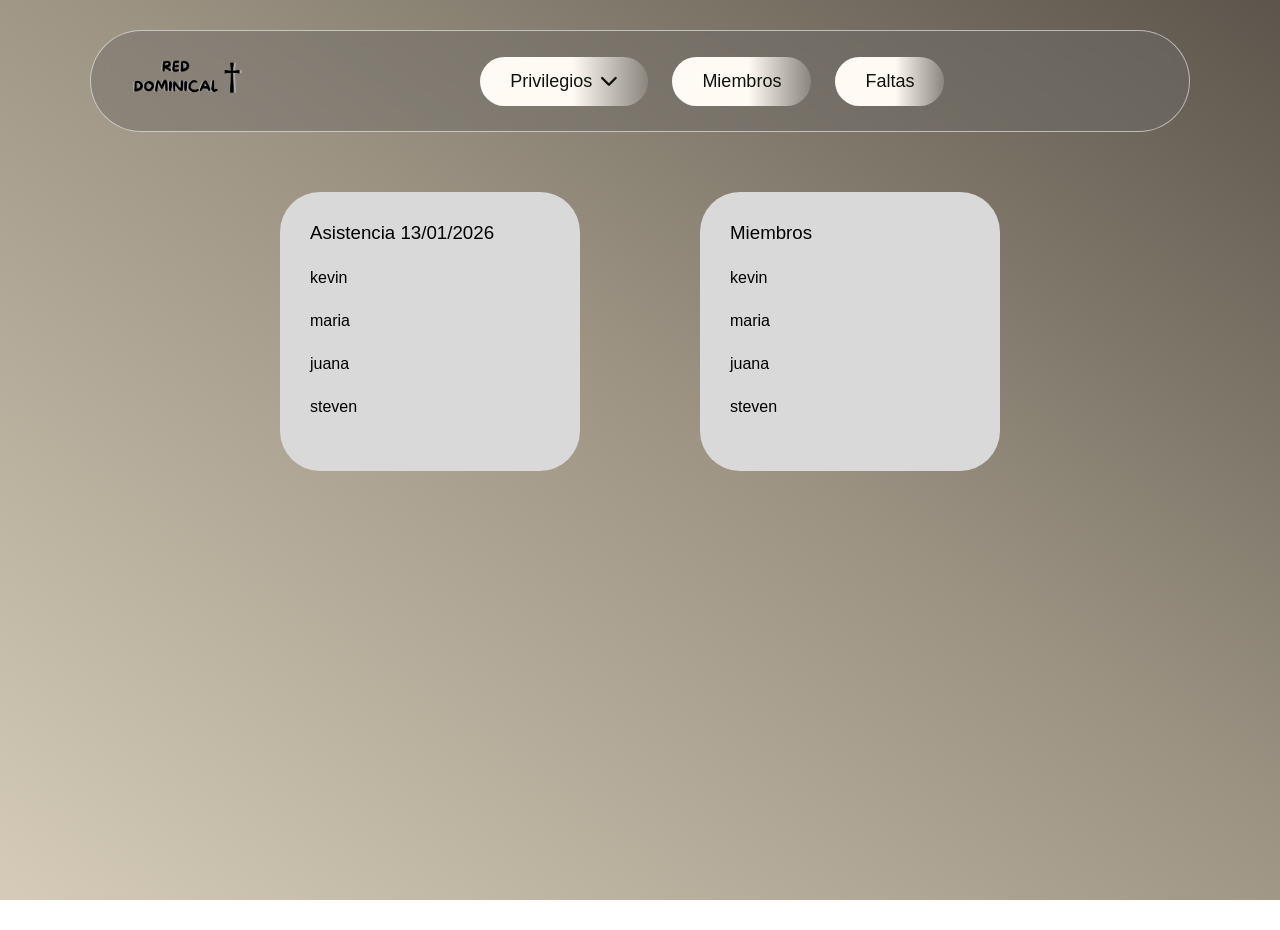
<file: docs/index.html>
<!doctype html>
<html lang="es">
  <head>
    <meta charset="UTF-8" />
    <meta name="viewport" content="width=device-width, initial-scale=1.0" />
    <title>Inicio</title>

    <link rel="stylesheet" href="static/css/style.css" />
    <link
      rel="stylesheet"
      href="https://cdnjs.cloudflare.com/ajax/libs/font-awesome/6.5.2/css/all.min.css"
    />
  </head>
  <body>
    <div class="burbuja">
  <div class="logo-container">
    <a href="index.html">
      <img
        src="/static/img/1-removebg-preview.png"
        alt="Red Dominical"
        class="img-logo"
      />
    </a>
  </div>

  <nav class="menu">
    <a href="Miembros.html" class="boton-menu">Miembros</a>
    <a href="Faltas.html" class="boton-menu">Faltas</a>

    <div class="dropdown-privilegios">
      <button type="button" class="boton-menu btn-privilegios">
        Privilegios <i class="fa-solid fa-chevron-down"></i>
      </button>

      <div class="lista-privilegios">
        <a href="Musicos.html" class="boton-menu item-privilegio">Musicos</a>
        <a href="#" class="boton-menu item-privilegio">Pastores</a>
        <a href="#" class="boton-menu item-privilegio">Diaconisas</a>
      </div>
    </div>
  </nav>
</div>

    <!---CONTENEDOR TARJETAS-->
    <div class="contenedor-tarjetas">
      <a href="Asistencia.html" class="enlace-tarjeta">
        <div class="tarjeta">
          <h3>Asistencia 13/01/2026</h3>
          <ul class="lista-nombres">
            <li>kevin</li>
            <li>maria</li>
            <li>juana</li>
            <li>steven</li>
          </ul>
        </div>
      </a>

      <!--CONTENEDOR INVITADOS-->
      <a href="Miembros.html" class="enlace-tarjeta">
        <div class="tarjeta">
          <h3>Miembros</h3>
          <ul class="lista-nombres">
            <li>kevin</li>
            <li>maria</li>
            <li>juana</li>
            <li>steven</li>
          </ul>
        </div>
      </a>
    </div>
  </body>
</html>
</file>
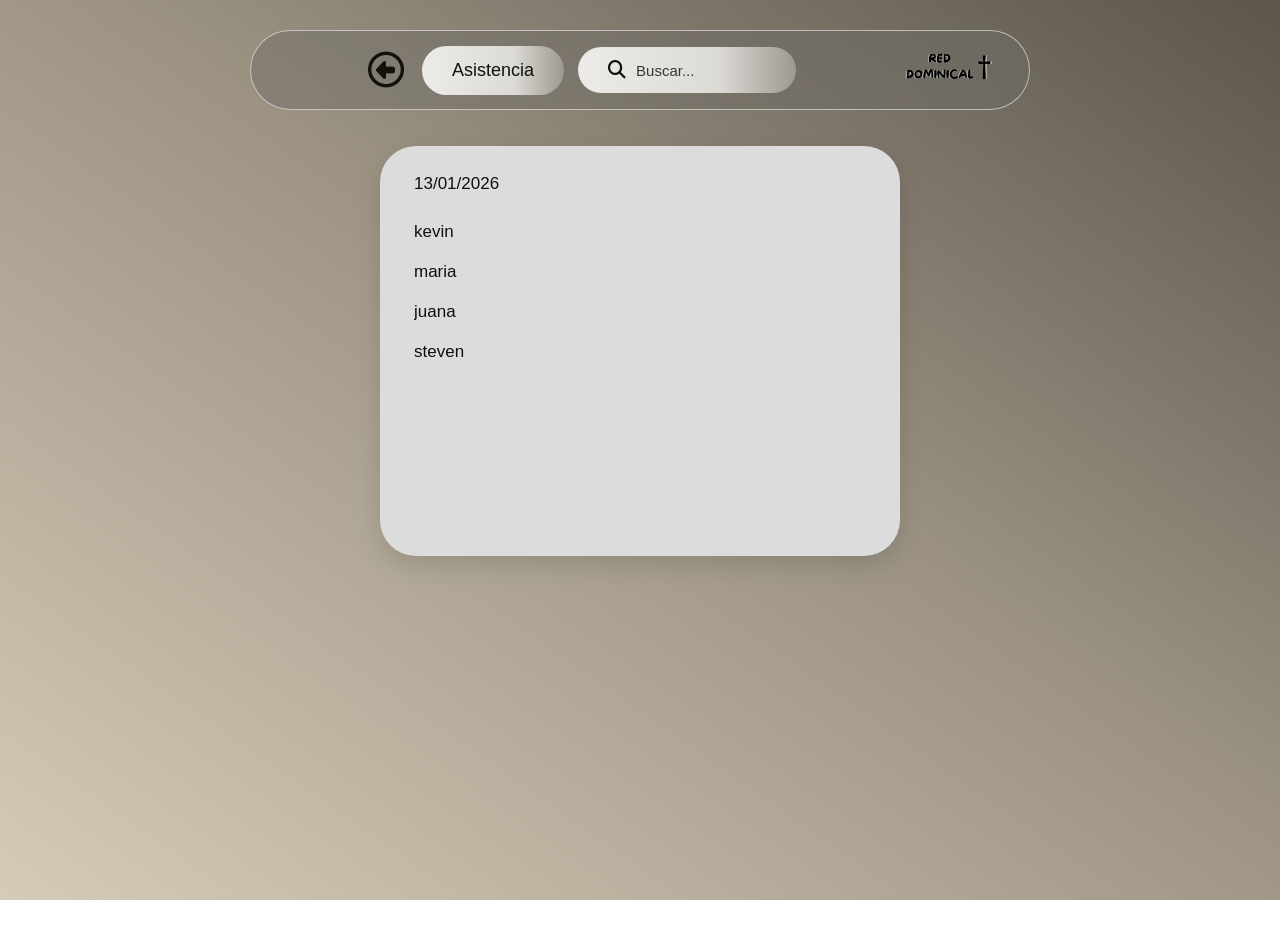
<file: docs/Asistencia.html>
<!doctype html>
<html lang="es">
  <head>
    <meta charset="UTF-8" />
    <meta name="viewport" content="width=device-width, initial-scale=1.0" />
    <title>Asistencia</title>

    <link rel="stylesheet" href="static/css/style.css" />
    <link
      rel="stylesheet"
      href="https://cdnjs.cloudflare.com/ajax/libs/font-awesome/6.5.2/css/all.min.css"
    />
  </head>
  <body class="vista-asistencia">
    <div class="burbuja burbuja-asistencia">
      <div class="logo-container">
        <img
          src="static/img/1-removebg-preview.png"
          alt="Red Dominical"
          class="img-logo"
        />
      </div>

      <div class="menu">
        <a href="index.html" class="icono-volver" aria-label="Regresar">
          <i class="fa-sharp fa-regular fa-circle-left"></i>
        </a>

        <a href="Asistencia.html" class="boton-menu">Asistencia</a>

        <div class="boton-menu buscador-menu">
          <i class="fa-solid fa-magnifying-glass"></i>
          <input
            type="search"
            class="input-buscar"
            placeholder="Buscar..."
            aria-label="Buscar"
          />
        </div>
      </div>
    </div>

    <div class="area-asistencia">
      <div class="panel-asistencia">
        <p class="fecha-asistencia">13/01/2026</p>

        <div class="scroll-nombres">
          <ul class="lista-asistencia">
            <li>kevin</li>
            <li>maria</li>
            <li>juana</li>
            <li>steven</li>
          </ul>
        </div>
      </div>
</file>
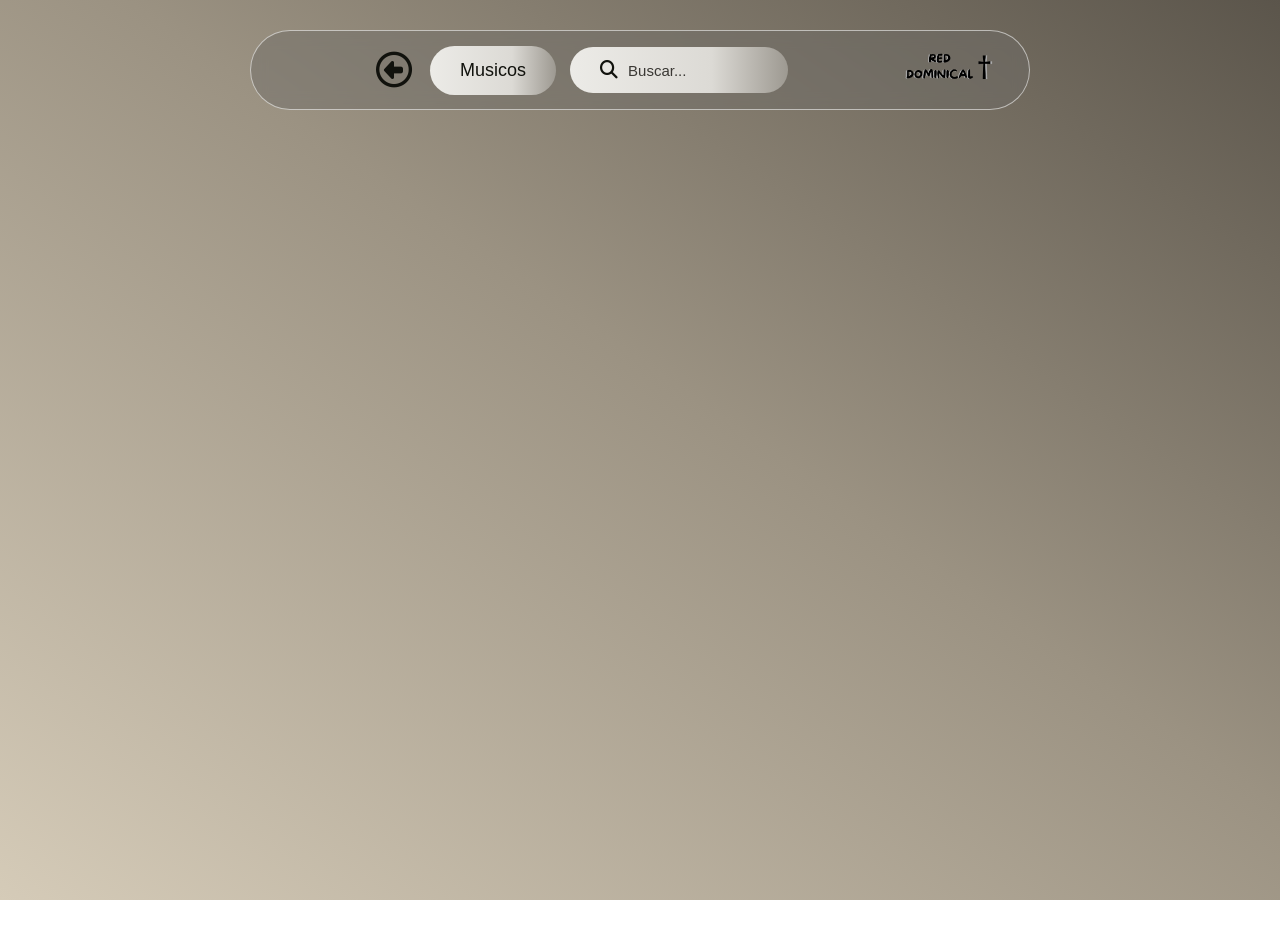
<file: docs/Musicos.html>
<!doctype html>
<html lang="es">
  <head>
    <meta charset="UTF-8" />
    <meta name="viewport" content="width=device-width, initial-scale=1.0" />
    <title>Musicos</title>

    <link rel="stylesheet" href="../static/css/style.css" />
    <link
      rel="stylesheet"
      href="https://cdnjs.cloudflare.com/ajax/libs/font-awesome/6.5.2/css/all.min.css"
    />
  </head>
  <body class="lista-Musicos">
    <div class="burbuja burbuja-asistencia">
      <div class="logo-container">
        <a href="index.html">
          <img
            src="../static/img/1-removebg-preview.png"
            alt="Red Dominical"
            class="img-logo"
          />
        </a>
      </div>

      <div class="menu">
        <a href="index.html" class="icono-volver" aria-label="Regresar">
          <i class="fa-sharp fa-regular fa-circle-left"></i>
        </a>

        <a href="Musicos.html" class="boton-menu">Musicos</a>

        <div class="boton-menu buscador-menu">
          <i class="fa-solid fa-magnifying-glass"></i>
          <input
            type="search"
            class="input-buscar"
            placeholder="Buscar..."
            aria-label="Buscar"
          />
        </div>
      </div>
    </div>

    
  </body>
</html>
</file>
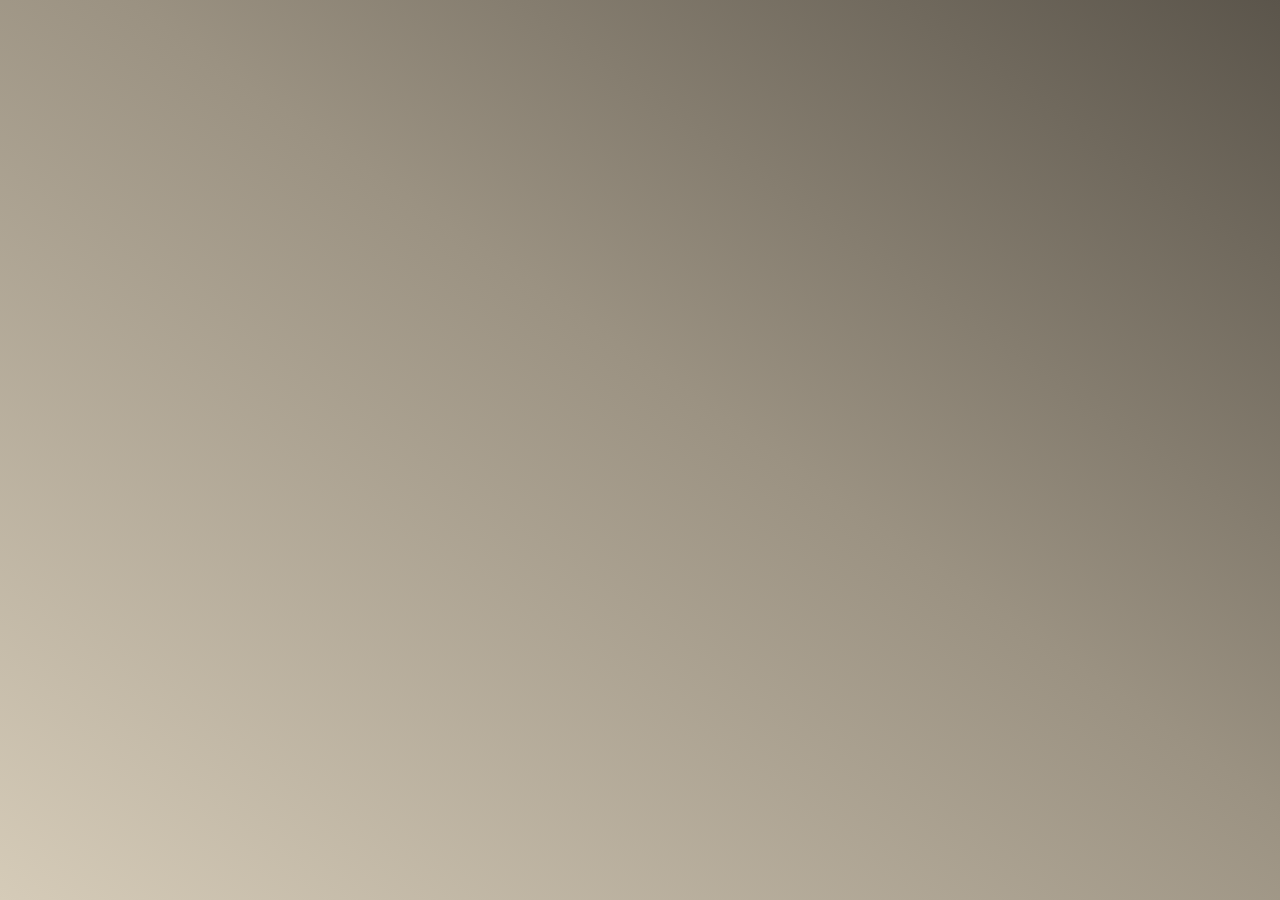
<file: templates/Miembros-Nuevos.html>
<!DOCTYPE html>
<html lang="es">
<head>
    <meta charset="UTF-8">
    <meta name="viewport" content="width=device-width, initial-scale=1.0">
    <title>Miembros nuevos</title>

    <link rel="stylesheet" href="../static/css/style.css" />
    <link
      rel="stylesheet"
      href="https://cdnjs.cloudflare.com/ajax/libs/font-awesome/6.5.2/css/all.min.css"
    />
</head>
<body>
    
</body>
</html>
</file>
<file: docs/static/css/style.css>
/* Reset básico: quita márgenes y rellenos por defecto y hace que padding/border no agranden el tamaño total */
* {
  margin: 0;
  padding: 0;
  box-sizing: border-box;
}

/* Fondo degradado diagonal fijo en toda la pantalla y tipografía base */
body {
  min-height: 100vh;
  background: linear-gradient(35deg, #d5cbb8 0%, #9b9282 55%, #5b554b 100%);
  background-attachment: fixed;
  font-family: sans-serif;
}

/* Contenedor principal de las tarjetas en Inicio, centradas y separadas horizontalmente */
.contenedor-tarjetas {
  display: flex;
  justify-content: center;
  gap: 120px;
  margin-top: 60px;
}

/* Tarjeta gris redondeada de Inicio */
.tarjeta {
  background-color: #d9d9d9;
  width: 300px;
  padding: 30px;
  border-radius: 40px;
}

/* Título dentro de cada tarjeta */
.tarjeta h3 {
  margin-bottom: 25px;
  font-weight: normal;
}

/* Lista sin viñetas dentro de las tarjetas */
.lista-nombres {
  list-style: none;
}

/* Separación vertical entre cada nombre de la lista */
.lista-nombres li {
  margin-bottom: 25px;
}

/* Enlace que envuelve la tarjeta completa y sube ligeramente al pasar el cursor */
.enlace-tarjeta {
  display: block;
  text-decoration: none;
  color: inherit;
  transition: transform 0.2s ease;
}

.enlace-tarjeta:hover {
  transform: translateY(-4px);
}

/* ==================== NAVBAR PRINCIPAL ==================== */

/* Barra tipo burbuja translúcida con efecto cristal (blur) y bordes redondeados */
.burbuja {
  max-width: 1100px;
  margin: 30px auto 0;
  padding: 16px 36px;
  background-color: rgba(110, 108, 102, 0.45);
  backdrop-filter: blur(8px);
  border: 1px solid rgba(255, 255, 255, 0.55);
  border-radius: 999px;
  display: flex;
  align-items: center;
  justify-content: space-between;
  gap: 24px;
}

/* Tamaño del logo en el navbar principal */
.img-logo {
  height: 68px;
  width: auto;
  display: block;
}

/* Fila de botones del menú */
.menu {
  display: flex;
  align-items: center;
  gap: 24px;
}

.burbuja .menu {
  flex: 1;
  justify-content: center;
}

/* Botón tipo píldora con degradado claro a gris */
.boton-menu {
  text-decoration: none;
  color: #11120d;
  background: linear-gradient(90deg, #fffbf4 0%, #fffbf4 55%, #8a867e 100%);
  padding: 16px 42px;
  border-radius: 999px;
  font-size: 20px;
  font-weight: 500;
  transition:
    transform 0.2s ease,
    opacity 0.2s ease;
}

/* Pequeño levantamiento al pasar el ratón por el botón */
.boton-menu:hover {
  transform: translateY(-2px);
  opacity: 0.95;
}

/* ==================== NAVBAR DE ASISTENCIA ==================== */

/* Versión más angosta de la burbuja para la vista de Asistencia */
.burbuja-asistencia {
  max-width: 780px;
  padding: 12px 32px;
  gap: 20px;
}

/* Invierte el orden visual para poner el menú primero y el logo después */
.burbuja-asistencia .menu {
  order: 1;
  gap: 14px;
}

.burbuja-asistencia .logo-container {
  order: 2;
}

/* Logo más pequeño en esta vista */
.burbuja-asistencia .img-logo {
  height: 54px;
}

/* Botón de flecha para regresar */
.icono-volver {
  display: inline-flex;
  align-items: center;
  justify-content: center;
  text-decoration: none;
  color: #11120d;
  font-size: 36px;
  margin-right: 4px;
  transition: transform 0.2s ease;
}

.icono-volver:hover {
  transform: translateX(-3px);
}

/* Botones más compactos dentro de la burbuja de Asistencia */
.burbuja-asistencia .boton-menu {
  padding: 10px 26px;
  font-size: 16px;
  background: linear-gradient(90deg, #ecebe7 0%, #dcdad5 65%, #9d9991 100%);
}

.burbuja-asistencia .buscador-menu {
  padding: 10px 18px;
}

.burbuja-asistencia .input-buscar {
  width: 130px;
  font-size: 15px;
}

/* ==================== PANEL Y BOTÓN (+) DE ASISTENCIA ==================== */

/* Centra el panel de Asistencia debajo del navbar */
.area-asistencia {
  position: relative;
  max-width: 860px;
  margin: 36px auto 0;
  display: flex;
  justify-content: center;
  align-items: center;
}

/* Tarjeta grande gris donde se muestra la fecha y la lista */
.panel-asistencia {
  background-color: #dcdcdc;
  width: 100%;
  max-width: 520px;
  min-height: 410px;
  padding: 28px 34px;
  border-radius: 36px;
  box-shadow: 0 10px 24px rgba(0, 0, 0, 0.12);
}

/* Texto de fecha arriba en el panel */
.fecha-asistencia {
  font-size: 17px;
  color: #11120d;
  margin-bottom: 28px;
}

/* Área con scroll vertical si la lista de nombres es larga */
.scroll-nombres {
  max-height: 270px;
  overflow-y: auto;
  padding-right: 16px;
}

/* Ancho de la barra de scroll en Chrome/Edge */
.scroll-nombres::-webkit-scrollbar {
  width: 4px;
}

/* Color y redondeo del pulgar de la barra de scroll */
.scroll-nombres::-webkit-scrollbar-thumb {
  background-color: #6e6b65;
  border-radius: 999px;
}

.lista-asistencia {
  list-style: none;
}

.lista-asistencia li {
  font-size: 17px;
  color: #11120d;
  margin-bottom: 20px;
}

/* Botón circular flotante (+) fijado a la derecha de la pantalla */
.btn-mas {
  position: fixed;
  right: 52px;
  top: 52%;
  transform: translateY(-50%);
  width: 68px;
  height: 68px;
  border-radius: 50%;
  border: none;
  background-color: #e6e5e1;
  color: #11120d;
  font-size: 28px;
  box-shadow: 0 6px 16px rgba(0, 0, 0, 0.18);
  display: inline-flex;
  align-items: center;
  justify-content: center;
  cursor: pointer;
  transition: transform 0.2s ease, background-color 0.2s ease;
}

.btn-mas:hover {
  transform: translateY(-50%) scale(1.06);
  background-color: #f4f2ec;
}

/* Contenedor del ícono de lupa y el input de búsqueda */
.buscador-menu {
  display: inline-flex;
  align-items: center;
  gap: 10px;
}

/* Input transparente sin borde para integrarse a la píldora */
.input-buscar {
  border: none;
  outline: none;
  background: transparent;
  color: #11120d;
  font-size: 16px;
  width: 140px;
}

.input-buscar::placeholder {
  color: #3a3834;
}

/* ==================== NAVBAR DE MIEMBROS (-M) ==================== */

.burbuja-miembros {
  max-width: 780px;
  padding: 12px 32px;
  gap: 20px;
}

.menu-M {
  display: flex;
  align-items: center;
  order: 1;
  gap: 14px;
}

.burbuja-miembros .logo-container {
  order: 2;
}

.img-logo-M {
  height: 54px;
  width: auto;
  display: block;
}

.burbuja-miembros .boton-menu {
  padding: 10px 26px;
  font-size: 16px;
  background: linear-gradient(90deg, #ecebe7 0%, #dcdad5 65%, #9d9991 100%);
}

.burbuja-miembros .buscador-menu {
  padding: 10px 18px;
}

.burbuja-miembros .input-buscar {
  width: 130px;
  font-size: 15px;
}

/* ==================== PANEL DE MIEMBROS (-M) ==================== */

.area-Miembros {
  position: relative;
  max-width: 960px;
  margin: 34px auto 0;
  display: flex;
  justify-content: center;
  align-items: center;
}

.panel-asistencia-M {
  background-color: #dcdcdc;
  width: 100%;
  max-width: 740px;
  min-height: 450px;
  padding: 28px 34px;
  border-radius: 36px;
  box-shadow: 0 10px 24px rgba(0, 0, 0, 0.12);
}

.fecha-asistencia-M {
  font-size: 17px;
  color: #11120d;
  margin-bottom: 28px;
}

.scroll-nombres-M {
  max-height: 310px;
  overflow-y: auto;
  padding-right: 16px;
}

.scroll-nombres-M::-webkit-scrollbar {
  width: 4px;
}

.scroll-nombres-M::-webkit-scrollbar-thumb {
  background-color: #6e6b65;
  border-radius: 999px;
}

.lista-asistencia-M {
  list-style: none;
}

.lista-asistencia-M li {
  font-size: 17px;
  color: #11120d;
  margin-bottom: 20px;
}

/* Fila superior derecha con "Miembros Nuevos" y los botones circulares */
.acciones-M {
  display: flex;
  justify-content: flex-end;
  align-items: center;
  gap: 12px;
  margin-bottom: 18px;
}

.btn-nuevos-M {
  background-color: #f4f2ed;
  color: #11120d;
  border: 1px solid #11120d;
  border-radius: 999px;
  padding: 9px 24px;
  font-size: 16px;
  cursor: pointer;
  transition: transform 0.2s ease, background-color 0.2s ease;
}

.btn-nuevos-M:hover {
  transform: translateY(-2px);
  background-color: #ffffff;
}

.btn-icono-M {
  width: 44px;
  height: 44px;
  border-radius: 50%;
  border: 1px solid #6e6b65;
  background-color: transparent;
  color: #11120d;
  font-size: 19px;
  display: inline-flex;
  align-items: center;
  justify-content: center;
  cursor: pointer;
  transition: transform 0.2s ease, background-color 0.2s ease;
}

.btn-icono-M:hover {
  transform: scale(1.06);
  background-color: rgba(255, 255, 255, 0.45);
}

/* ==================== MENÚ DESPLEGABLE DE PRIVILEGIOS ==================== */

/* z-index para que la burbuja y su menú floten por encima de las tarjetas de abajo */
.burbuja {
  position: relative;
  z-index: 20;
}

/* Tamaño un poco más compacto para que quepan los 4 botones en fila */
.burbuja .boton-menu {
  padding: 14px 30px;
  font-size: 18px;
}

/* order: -1 coloca "Privilegios" a la izquierda dentro del flex .menu */
.dropdown-privilegios {
  position: relative;
  display: inline-flex;
  align-items: center;
  order: -1;
}

/* Resetea estilos de <button> para que luzca igual que los enlaces .boton-menu */
.btn-privilegios {
  border: none;
  font-family: inherit;
  cursor: pointer;
  display: inline-flex;
  align-items: center;
  gap: 8px;
}

.btn-privilegios:hover {
  transform: translateY(-2px);
  opacity: 0.95;
}

.lista-privilegios {
  display: none;
  position: absolute;
  top: calc(100% + 12px);
  left: -10px;
  min-width: 190px;
  padding: 18px 24px 24px;
  background-color: rgba(110, 108, 102, 0.72);
  backdrop-filter: blur(8px);
  border: 1px solid rgba(255, 255, 255, 0.55);
  border-radius: 34px;
  box-shadow: 0 10px 24px rgba(0, 0, 0, 0.18);
  z-index: 50;
}

/* Muestra la lista al pasar el ratón o al tocar/enfocar en pantallas táctiles */
.dropdown-privilegios:hover .lista-privilegios,
.dropdown-privilegios:focus-within .lista-privilegios {
  display: flex;
  flex-direction: column;
  gap: 6px;
}

/* Cada opción (Ujieres, Alabanza, Sonido, Limpieza) con estilo píldora ajustado al texto */
.burbuja .lista-privilegios .item-privilegio {
  padding: 10px 24px;
  font-size: 16px;
  text-align: center;
  width: auto;
}

/* =========================================================*/

/* Margen lateral para que el contenido no pegue a los bordes en pantallas medianas */
body {
  padding: 0 20px 40px;
}

/* ==================== RESPONSIVE (Móviles y tablets <= 850px) ==================== */
@media (max-width: 850px) {
  /* Apila logo y menú en columna dentro de las burbujas */
  .burbuja,
  .burbuja-asistencia,
  .burbuja-miembros {
    flex-direction: column;
    border-radius: 35px;
    padding: 20px;
    margin-top: 20px;
    gap: 16px;
  }

  /* Devuelve el orden normal en móvil para que el logo quede arriba */
  .burbuja-asistencia .logo-container,
  .burbuja-asistencia .menu,
  .burbuja-miembros .logo-container,
  .burbuja-miembros .menu-M {
    order: 0;
  }

  .img-logo,
  .img-logo-M {
    height: 55px;
  }

  .menu,
  .menu-M {
    width: 100%;
    justify-content: center;
    flex-wrap: wrap;
    gap: 10px;
  }

  .boton-menu {
    padding: 12px 22px;
    font-size: 16px;
    flex: 1 1 auto;
    text-align: center;
  }

  .burbuja-asistencia .input-buscar,
  .burbuja-miembros .input-buscar,
  .input-buscar {
    width: 100%;
  }

  /* Privilegios ocupa el ancho disponible en móvil */
  .dropdown-privilegios {
    flex: 1 1 auto;
    justify-content: center;
    order: 0;
  }

  .btn-privilegios {
    width: 100%;
    justify-content: center;
  }

  .lista-privilegios {
    left: 0;
    right: 0;
    width: 100%;
  }

  /* Tarjetas de Inicio apiladas verticalmente en móvil */
  .contenedor-tarjetas {
    flex-direction: column;
    align-items: center;
    gap: 30px;
    margin-top: 35px;
  }

  .enlace-tarjeta {
    width: 100%;
    max-width: 360px;
  }

  .tarjeta {
    width: 100%;
    padding: 25px;
    border-radius: 30px;
  }

  /* Ajustes de espacio en la vista de Asistencia en móvil */
  .area-asistencia {
    margin-top: 24px;
    padding-bottom: 75px;
  }

  .panel-asistencia {
    padding: 22px 20px;
    min-height: 340px;
  }

  /* Mueve el botón (+) a la esquina inferior derecha en móvil */
  .btn-mas {
    right: 20px;
    bottom: 20px;
    top: auto;
    transform: none;
    width: 58px;
    height: 58px;
    font-size: 22px;
  }

  .btn-mas:hover {
    transform: scale(1.06);
  }

  /* Ajustes de espacio en la vista de Miembros en móvil */
  .area-Miembros {
    margin-top: 24px;
  }

  .panel-asistencia-M {
    padding: 22px 20px;
    min-height: 340px;
  }

  .acciones-M {
    justify-content: center;
    flex-wrap: wrap;
    gap: 8px;
  }

  .btn-nuevos-M {
    padding: 8px 18px;
    font-size: 14px;
  }

  .btn-icono-M {
    width: 40px;
    height: 40px;
    font-size: 16px;
  }
}
</file>
<file: static/css/style.css>
/* Reset básico: quita márgenes y rellenos por defecto y hace que padding/border no agranden el tamaño total */
* {
  margin: 0;
  padding: 0;
  box-sizing: border-box;
}

/* Fondo degradado diagonal fijo en toda la pantalla y tipografía base */
body {
  min-height: 100vh;
  background: linear-gradient(35deg, #d5cbb8 0%, #9b9282 55%, #5b554b 100%);
  background-attachment: fixed;
  font-family: sans-serif;
}

/* Contenedor principal de las tarjetas en Inicio, centradas y separadas horizontalmente */
.contenedor-tarjetas {
  display: flex;
  justify-content: center;
  gap: 120px;
  margin-top: 60px;
}

/* Tarjeta gris redondeada de Inicio */
.tarjeta {
  background-color: #d9d9d9;
  width: 300px;
  padding: 30px;
  border-radius: 40px;
}

/* Título dentro de cada tarjeta */
.tarjeta h3 {
  margin-bottom: 25px;
  font-weight: normal;
}

/* Lista sin viñetas dentro de las tarjetas */
.lista-nombres {
  list-style: none;
}

/* Separación vertical entre cada nombre de la lista */
.lista-nombres li {
  margin-bottom: 25px;
}

/* Enlace que envuelve la tarjeta completa y sube ligeramente al pasar el cursor */
.enlace-tarjeta {
  display: block;
  text-decoration: none;
  color: inherit;
  transition: transform 0.2s ease;
}

.enlace-tarjeta:hover {
  transform: translateY(-4px);
}

/* ==================== NAVBAR PRINCIPAL ==================== */

/* Barra tipo burbuja translúcida con efecto cristal (blur) y bordes redondeados */
.burbuja {
  max-width: 1100px;
  margin: 30px auto 0;
  padding: 16px 36px;
  background-color: rgba(110, 108, 102, 0.45);
  backdrop-filter: blur(8px);
  border: 1px solid rgba(255, 255, 255, 0.55);
  border-radius: 999px;
  display: flex;
  align-items: center;
  justify-content: space-between;
  gap: 24px;
}

/* Tamaño del logo en el navbar principal */
.img-logo {
  height: 68px;
  width: auto;
  display: block;
}

/* Fila de botones del menú */
.menu {
  display: flex;
  align-items: center;
  gap: 24px;
}

.burbuja .menu {
  flex: 1;
  justify-content: center;
}

/* Botón tipo píldora con degradado claro a gris */
.boton-menu {
  text-decoration: none;
  color: #11120d;
  background: linear-gradient(90deg, #fffbf4 0%, #fffbf4 55%, #8a867e 100%);
  padding: 16px 42px;
  border-radius: 999px;
  font-size: 20px;
  font-weight: 500;
  transition:
    transform 0.2s ease,
    opacity 0.2s ease;
}

/* Pequeño levantamiento al pasar el ratón por el botón */
.boton-menu:hover {
  transform: translateY(-2px);
  opacity: 0.95;
}

/* ==================== NAVBAR DE ASISTENCIA ==================== */

/* Versión más angosta de la burbuja para la vista de Asistencia */
.burbuja-asistencia {
  max-width: 780px;
  padding: 12px 32px;
  gap: 20px;
}

/* Invierte el orden visual para poner el menú primero y el logo después */
.burbuja-asistencia .menu {
  order: 1;
  gap: 14px;
}

.burbuja-asistencia .logo-container {
  order: 2;
}

/* Logo más pequeño en esta vista */
.burbuja-asistencia .img-logo {
  height: 54px;
}

/* Botón de flecha para regresar */
.icono-volver {
  display: inline-flex;
  align-items: center;
  justify-content: center;
  text-decoration: none;
  color: #11120d;
  font-size: 36px;
  margin-right: 4px;
  transition: transform 0.2s ease;
}

.icono-volver:hover {
  transform: translateX(-3px);
}

/* Botones más compactos dentro de la burbuja de Asistencia */
.burbuja-asistencia .boton-menu {
  padding: 10px 26px;
  font-size: 16px;
  background: linear-gradient(90deg, #ecebe7 0%, #dcdad5 65%, #9d9991 100%);
}

.burbuja-asistencia .buscador-menu {
  padding: 10px 18px;
}

.burbuja-asistencia .input-buscar {
  width: 130px;
  font-size: 15px;
}

/* ==================== PANEL Y BOTÓN (+) DE ASISTENCIA ==================== */

/* Centra el panel de Asistencia debajo del navbar */
.area-asistencia {
  position: relative;
  max-width: 860px;
  margin: 36px auto 0;
  display: flex;
  justify-content: center;
  align-items: center;
}

/* Tarjeta grande gris donde se muestra la fecha y la lista */
.panel-asistencia {
  background-color: #dcdcdc;
  width: 100%;
  max-width: 520px;
  min-height: 410px;
  padding: 28px 34px;
  border-radius: 36px;
  box-shadow: 0 10px 24px rgba(0, 0, 0, 0.12);
}

/* Texto de fecha arriba en el panel */
.fecha-asistencia {
  font-size: 17px;
  color: #11120d;
  margin-bottom: 28px;
}

/* Área con scroll vertical si la lista de nombres es larga */
.scroll-nombres {
  max-height: 270px;
  overflow-y: auto;
  padding-right: 16px;
}

/* Ancho de la barra de scroll en Chrome/Edge */
.scroll-nombres::-webkit-scrollbar {
  width: 4px;
}

/* Color y redondeo del pulgar de la barra de scroll */
.scroll-nombres::-webkit-scrollbar-thumb {
  background-color: #6e6b65;
  border-radius: 999px;
}

.lista-asistencia {
  list-style: none;
}

.lista-asistencia li {
  font-size: 17px;
  color: #11120d;
  margin-bottom: 20px;
}

/* Botón circular flotante (+) fijado a la derecha de la pantalla */
.btn-mas {
  position: fixed;
  right: 52px;
  top: 52%;
  transform: translateY(-50%);
  width: 68px;
  height: 68px;
  border-radius: 50%;
  border: none;
  background-color: #e6e5e1;
  color: #11120d;
  font-size: 28px;
  box-shadow: 0 6px 16px rgba(0, 0, 0, 0.18);
  display: inline-flex;
  align-items: center;
  justify-content: center;
  cursor: pointer;
  transition: transform 0.2s ease, background-color 0.2s ease;
}

.btn-mas:hover {
  transform: translateY(-50%) scale(1.06);
  background-color: #f4f2ec;
}

/* Contenedor del ícono de lupa y el input de búsqueda */
.buscador-menu {
  display: inline-flex;
  align-items: center;
  gap: 10px;
}

/* Input transparente sin borde para integrarse a la píldora */
.input-buscar {
  border: none;
  outline: none;
  background: transparent;
  color: #11120d;
  font-size: 16px;
  width: 140px;
}

.input-buscar::placeholder {
  color: #3a3834;
}

/* ==================== NAVBAR DE MIEMBROS (-M) ==================== */

.burbuja-miembros {
  max-width: 780px;
  padding: 12px 32px;
  gap: 20px;
}

.menu-M {
  display: flex;
  align-items: center;
  order: 1;
  gap: 14px;
}

.burbuja-miembros .logo-container {
  order: 2;
}

.img-logo-M {
  height: 54px;
  width: auto;
  display: block;
}

.burbuja-miembros .boton-menu {
  padding: 10px 26px;
  font-size: 16px;
  background: linear-gradient(90deg, #ecebe7 0%, #dcdad5 65%, #9d9991 100%);
}

.burbuja-miembros .buscador-menu {
  padding: 10px 18px;
}

.burbuja-miembros .input-buscar {
  width: 130px;
  font-size: 15px;
}

/* ==================== PANEL DE MIEMBROS (-M) ==================== */

.area-Miembros {
  position: relative;
  max-width: 960px;
  margin: 34px auto 0;
  display: flex;
  justify-content: center;
  align-items: center;
}

.panel-asistencia-M {
  background-color: #dcdcdc;
  width: 100%;
  max-width: 740px;
  min-height: 450px;
  padding: 28px 34px;
  border-radius: 36px;
  box-shadow: 0 10px 24px rgba(0, 0, 0, 0.12);
}

.fecha-asistencia-M {
  font-size: 17px;
  color: #11120d;
  margin-bottom: 28px;
}

.scroll-nombres-M {
  max-height: 310px;
  overflow-y: auto;
  padding-right: 16px;
}

.scroll-nombres-M::-webkit-scrollbar {
  width: 4px;
}

.scroll-nombres-M::-webkit-scrollbar-thumb {
  background-color: #6e6b65;
  border-radius: 999px;
}

.lista-asistencia-M {
  list-style: none;
}

.lista-asistencia-M li {
  font-size: 17px;
  color: #11120d;
  margin-bottom: 20px;
}

/* Fila superior derecha con "Miembros Nuevos" y los botones circulares */
.acciones-M {
  display: flex;
  justify-content: flex-end;
  align-items: center;
  gap: 12px;
  margin-bottom: 18px;
}

.btn-nuevos-M {
  background-color: #f4f2ed;
  color: #11120d;
  border: 1px solid #11120d;
  border-radius: 999px;
  padding: 9px 24px;
  font-size: 16px;
  cursor: pointer;
  transition: transform 0.2s ease, background-color 0.2s ease;
}

.btn-nuevos-M:hover {
  transform: translateY(-2px);
  background-color: #ffffff;
}

.btn-icono-M {
  width: 44px;
  height: 44px;
  border-radius: 50%;
  border: 1px solid #6e6b65;
  background-color: transparent;
  color: #11120d;
  font-size: 19px;
  display: inline-flex;
  align-items: center;
  justify-content: center;
  cursor: pointer;
  transition: transform 0.2s ease, background-color 0.2s ease;
}

.btn-icono-M:hover {
  transform: scale(1.06);
  background-color: rgba(255, 255, 255, 0.45);
}

/* ==================== MENÚ DESPLEGABLE DE PRIVILEGIOS ==================== */

/* z-index para que la burbuja y su menú floten por encima de las tarjetas de abajo */
.burbuja {
  position: relative;
  z-index: 20;
}

/* Tamaño un poco más compacto para que quepan los 4 botones en fila */
.burbuja .boton-menu {
  padding: 14px 30px;
  font-size: 18px;
}

/* order: -1 coloca "Privilegios" a la izquierda dentro del flex .menu */
.dropdown-privilegios {
  position: relative;
  display: inline-flex;
  align-items: center;
  order: -1;
}

/* Resetea estilos de <button> para que luzca igual que los enlaces .boton-menu */
.btn-privilegios {
  border: none;
  font-family: inherit;
  cursor: pointer;
  display: inline-flex;
  align-items: center;
  gap: 8px;
}

.btn-privilegios:hover {
  transform: translateY(-2px);
  opacity: 0.95;
}

.lista-privilegios {
  display: none;
  position: absolute;
  top: calc(100% + 12px);
  left: -10px;
  min-width: 190px;
  padding: 18px 24px 24px;
  background-color: rgba(110, 108, 102, 0.72);
  backdrop-filter: blur(8px);
  border: 1px solid rgba(255, 255, 255, 0.55);
  border-radius: 34px;
  box-shadow: 0 10px 24px rgba(0, 0, 0, 0.18);
  z-index: 50;
}

/* Muestra la lista al pasar el ratón o al tocar/enfocar en pantallas táctiles */
.dropdown-privilegios:hover .lista-privilegios,
.dropdown-privilegios:focus-within .lista-privilegios {
  display: flex;
  flex-direction: column;
  gap: 6px;
}

/* Cada opción (Ujieres, Alabanza, Sonido, Limpieza) con estilo píldora ajustado al texto */
.burbuja .lista-privilegios .item-privilegio {
  padding: 10px 24px;
  font-size: 16px;
  text-align: center;
  width: auto;
}

/* =========================================================*/

/* Margen lateral para que el contenido no pegue a los bordes en pantallas medianas */
body {
  padding: 0 20px 40px;
}

/* ==================== RESPONSIVE (Móviles y tablets <= 850px) ==================== */
@media (max-width: 850px) {
  /* Apila logo y menú en columna dentro de las burbujas */
  .burbuja,
  .burbuja-asistencia,
  .burbuja-miembros {
    flex-direction: column;
    border-radius: 35px;
    padding: 20px;
    margin-top: 20px;
    gap: 16px;
  }

  /* Devuelve el orden normal en móvil para que el logo quede arriba */
  .burbuja-asistencia .logo-container,
  .burbuja-asistencia .menu,
  .burbuja-miembros .logo-container,
  .burbuja-miembros .menu-M {
    order: 0;
  }

  .img-logo,
  .img-logo-M {
    height: 55px;
  }

  .menu,
  .menu-M {
    width: 100%;
    justify-content: center;
    flex-wrap: wrap;
    gap: 10px;
  }

  .boton-menu {
    padding: 12px 22px;
    font-size: 16px;
    flex: 1 1 auto;
    text-align: center;
  }

  .burbuja-asistencia .input-buscar,
  .burbuja-miembros .input-buscar,
  .input-buscar {
    width: 100%;
  }

  /* Privilegios ocupa el ancho disponible en móvil */
  .dropdown-privilegios {
    flex: 1 1 auto;
    justify-content: center;
    order: 0;
  }

  .btn-privilegios {
    width: 100%;
    justify-content: center;
  }

  .lista-privilegios {
    left: 0;
    right: 0;
    width: 100%;
  }

  /* Tarjetas de Inicio apiladas verticalmente en móvil */
  .contenedor-tarjetas {
    flex-direction: column;
    align-items: center;
    gap: 30px;
    margin-top: 35px;
  }

  .enlace-tarjeta {
    width: 100%;
    max-width: 360px;
  }

  .tarjeta {
    width: 100%;
    padding: 25px;
    border-radius: 30px;
  }

  /* Ajustes de espacio en la vista de Asistencia en móvil */
  .area-asistencia {
    margin-top: 24px;
    padding-bottom: 75px;
  }

  .panel-asistencia {
    padding: 22px 20px;
    min-height: 340px;
  }

  /* Mueve el botón (+) a la esquina inferior derecha en móvil */
  .btn-mas {
    right: 20px;
    bottom: 20px;
    top: auto;
    transform: none;
    width: 58px;
    height: 58px;
    font-size: 22px;
  }

  .btn-mas:hover {
    transform: scale(1.06);
  }

  /* Ajustes de espacio en la vista de Miembros en móvil */
  .area-Miembros {
    margin-top: 24px;
  }

  .panel-asistencia-M {
    padding: 22px 20px;
    min-height: 340px;
  }

  .acciones-M {
    justify-content: center;
    flex-wrap: wrap;
    gap: 8px;
  }

  .btn-nuevos-M {
    padding: 8px 18px;
    font-size: 14px;
  }

  .btn-icono-M {
    width: 40px;
    height: 40px;
    font-size: 16px;
  }
}
</file>
